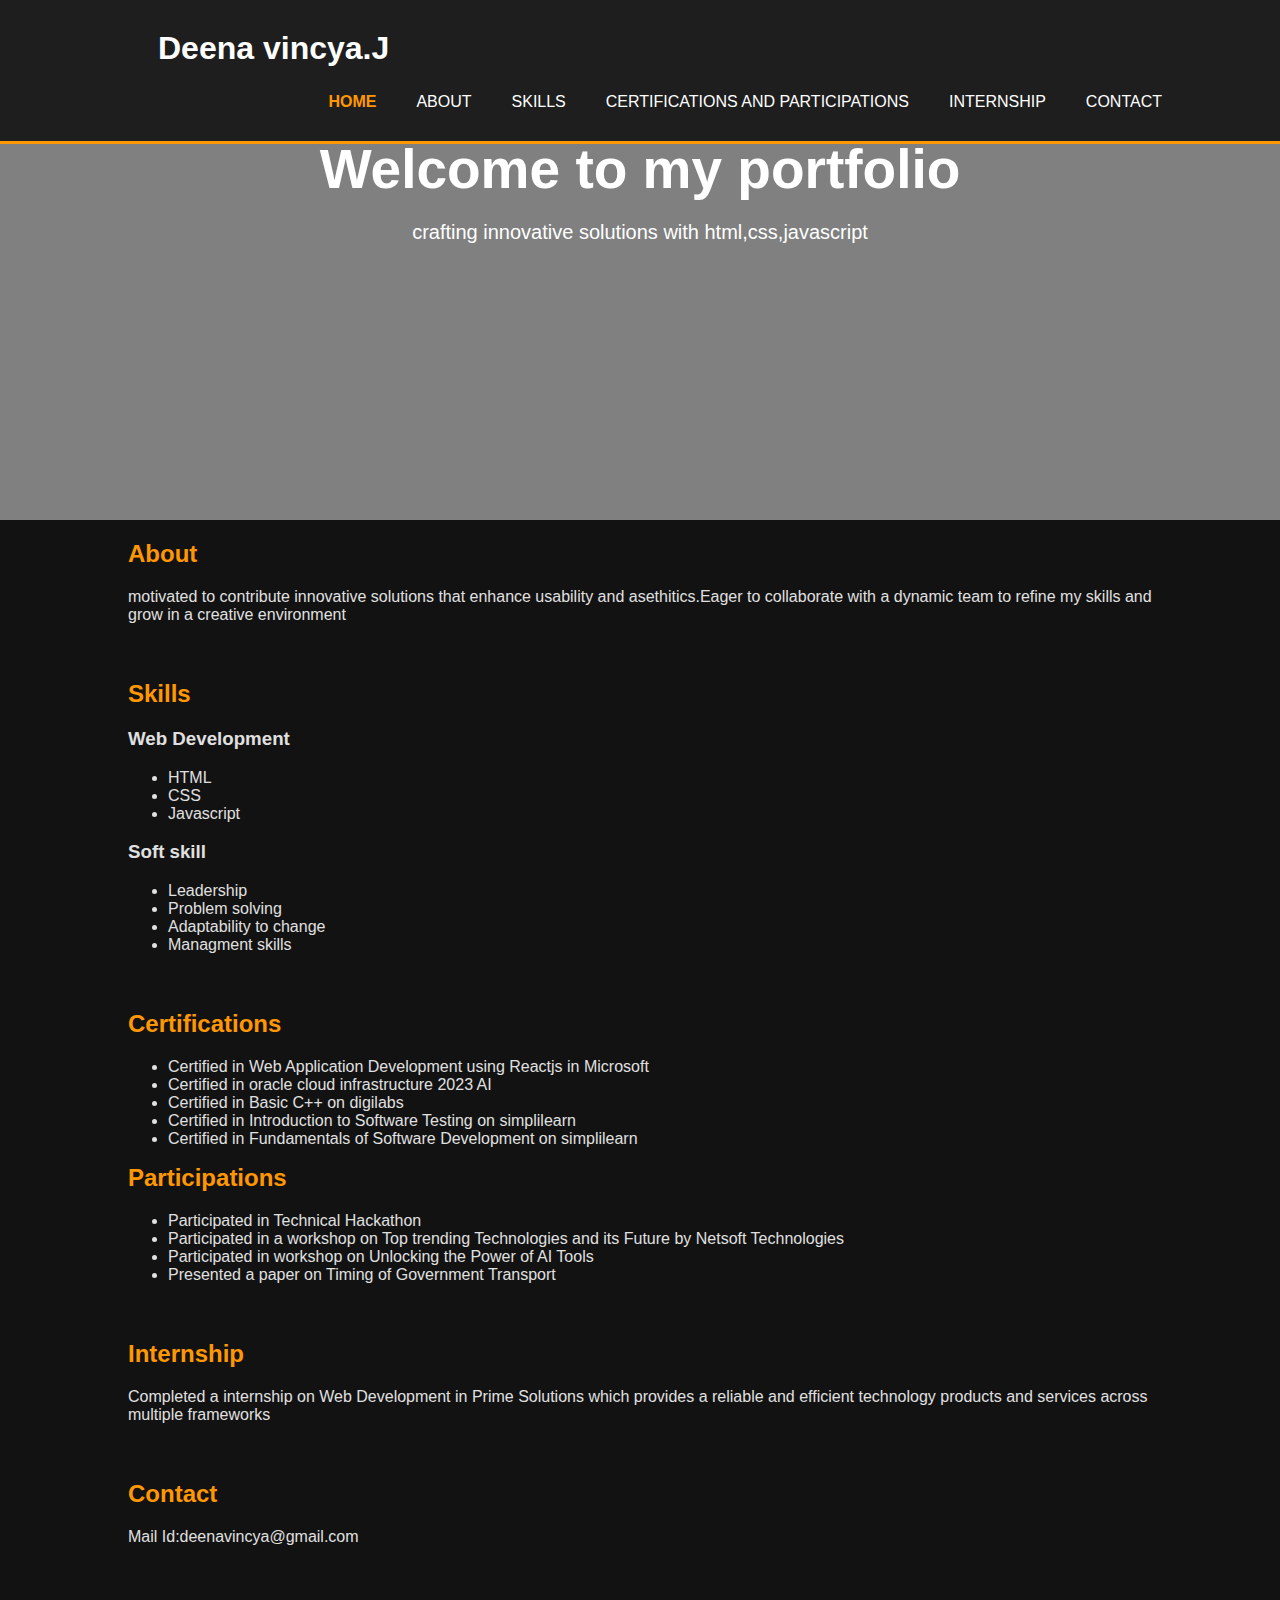
<file: index.html>
<!DOCTYPE html>
<html lang="en">
<head>
    <meta charset="UTF-8">
    <meta name="viewport" content="width=device-width, initial-scale=1.0">
    <title>Deena vincya.J-portfolio</title>
    <link rel="stylesheet" href="style.css">
</head>
<body>
    <header>
        <div class="container">
            <div id="branding">
                <h1>Deena vincya.J</h1>
            </div>
            <nav>
                <ul>
                    <li class="current"><a href="#home">home</a></li>
                    <li><a href="#About">About</a></li>
                    <li><a href="#Skills">Skills</a></li>
                    <li><a href="#Certifications and Participations">Certifications and Participations</a></li>
                    <li><a href="#Internship">Internship</a></li>
                    <li><a href="#Contact">Contact</a></li>
                </ul>
            </nav>
        </div>
    </header>
    <section id="Home" class="showcase">
        <div>
            <h1>Welcome to my portfolio</h1>
            <p>crafting innovative solutions with html,css,javascript</p>
        </div>
    </section>
    <section id="About" class="container">
        <h2>About</h2>
        <p>motivated to contribute innovative solutions that enhance usability and asethitics.Eager to collaborate with a dynamic team to refine my skills and grow in a creative environment</p>
    </section>
    <section id="Skills" class="container">
        <h2>Skills</h2>
        <h3>Web Development</h3>
         <ul>
            <li>HTML</li>
            <li>CSS</li>
            <li>Javascript</li>
         </ul>
         <h3>Soft skill</h3>
         <ul>
            <li>Leadership </li>
            <li>Problem solving</li>
            <li>Adaptability to change</li>
            <li>Managment skills</li>
         </ul>
    </section>
    <section id="Certifications and Participations" class="container">
        <h2>Certifications</h2>
        <ul>
            <li>Certified in Web Application Development using Reactjs in Microsoft</li>
            <li>Certified in oracle cloud infrastructure 2023 AI</li>
            <li>Certified in Basic C++ on digilabs</li>
            <li>Certified in Introduction to Software Testing on simplilearn</li>
            <li>Certified in Fundamentals of Software Development on simplilearn</li>

        </ul>
        <h2>Participations</h2>
        <ul>
            <li>Participated in Technical Hackathon </li>
            <li>Participated in a workshop on Top trending Technologies and its Future by Netsoft Technologies</li>
            <li>Participated in workshop on Unlocking the Power of AI Tools </li>
            <li>Presented a paper on Timing of Government Transport</li>

        </ul>

    </section>
    <section id="Internship" class="container">
        <h2>Internship</h2>
        <p>Completed a internship on Web Development in Prime Solutions which provides a reliable and efficient technology products and services across multiple frameworks </p>
    </section>
    <section id="Contact" class="container">
        <h2>Contact</h2>
        <p>Mail Id:deenavincya@gmail.com</p>
    </section>
<footer>
    <p>deena vincya.J @ 2025</p>
</footer>
<script>
    document.querySelectorAll('a[data-scroll]').forEach(anchor=>{
    anchor.addEventListener('click',function(e){
        e.preventDefault();
        const targetId=this.getAttribute('hred').substring
        const targetElement=document.getElementById(target)
    })
    })
</script>
</body>

</html>
</file>
<file: style.css>
body{
    font-family: Arial, Helvetica, sans-serif;
    margin: 0;
    padding: 0;
    background-color: #121212;
    color: #e0e0e0;

}

.container{
    width: 80%;
    margin: auto;
    overflow: hidden;
}

header{
    background-color: #1e1e1e;
    color: #fff;
    padding: 30px;
    min-height: 70px;
    border-bottom: #ff9800 3px solid;
    position: fixed;
    width: 100%;
    top: 0;
    z-index: 1000;
}
header a{
    color: #fff;
    text-decoration: none;
    text-transform: uppercase;
    font-size: 16px;

}
header ul{
    padding: 0;
    list-style: none;
}
header li{
    float: left;
    display: inline;
    padding: 0 20px 0 20px;
    
}
header nav{
    float: right;
    margin-top: 10px;

}
header #branding{
    float: left;
}
header #branding h1{
    margin: 0;
}
header .highlight,header .current a{
    color: #ff9800;
    font-weight: bold;
}
header a:hover{
    color: #ff9800;
    font-weight: bold;
}
.showcase {
    min-height: 400px;
    background-color: grey;
    text-align: center;
    color: #fff;
    padding-top: 100px;
}
.showcase h1{
    font-size: 55px;
    margin-bottom: 10px;

}
.showcase p{
    font-size: 20px;
}
section{
    padding: 20px;
}
section h2{
    margin-top: 0;
    color: #ff9800;
}
#contact a{
    color: #ff9800;
}
#contact a:hover{
    color: #ffcc80;
}
</file>
